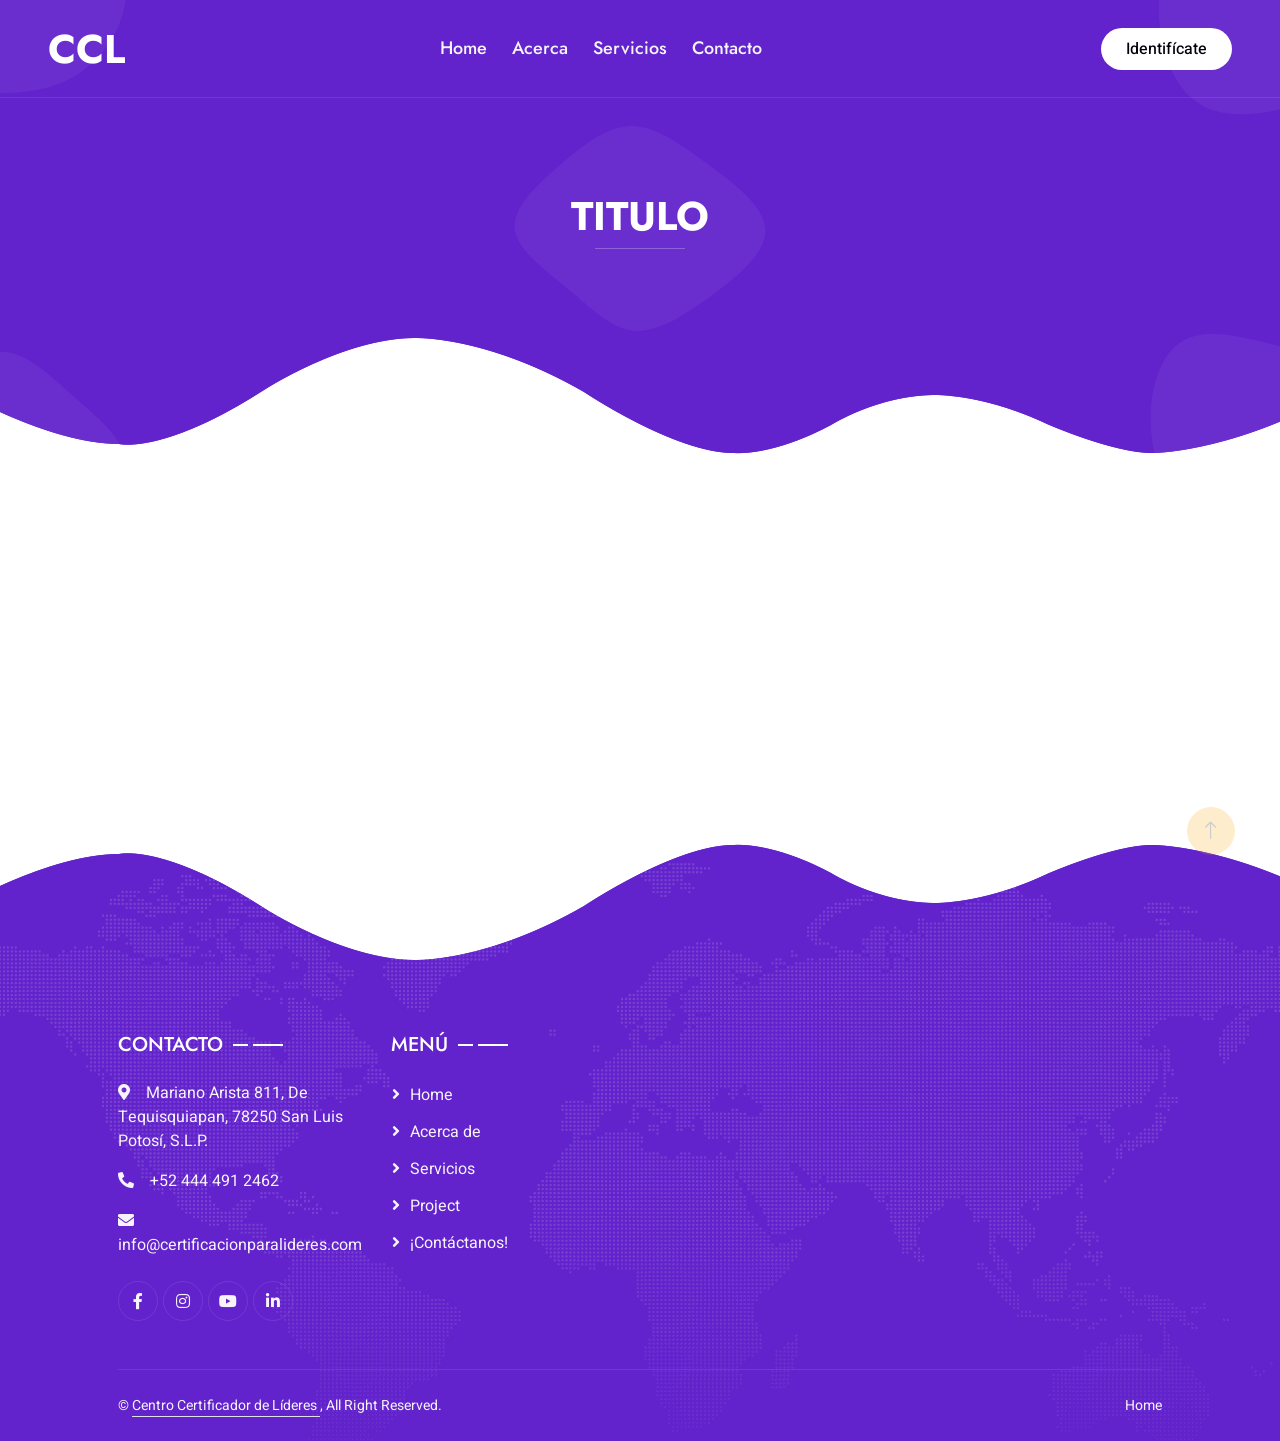
<file: Pblanco.html>
<!DOCTYPE html>
<html lang="en">

<head>
    <meta charset="utf-8">
    <title>Registro</title>
    <meta content="width=device-width, initial-scale=1.0" name="viewport">
    <meta content="" name="keywords">
    <meta content="" name="description">

    <!-- Favicon -->
    <link href="img/favicon.ico" rel="icon">

    <!-- Google Web Fonts -->
    <link rel="preconnect" href="https://fonts.googleapis.com">
    <link rel="preconnect" href="https://fonts.gstatic.com" crossorigin>
    <link href="https://fonts.googleapis.com/css2?family=Heebo:wght@400;500&family=Jost:wght@500;600;700&display=swap" rel="stylesheet"> 

    <!-- Icon Font Stylesheet -->
    <link href="https://cdnjs.cloudflare.com/ajax/libs/font-awesome/5.10.0/css/all.min.css" rel="stylesheet">
    <link href="https://cdn.jsdelivr.net/npm/bootstrap-icons@1.4.1/font/bootstrap-icons.css" rel="stylesheet">

    <!-- Libraries Stylesheet -->
    <link href="lib/animate/animate.min.css" rel="stylesheet">
    <link href="lib/owlcarousel/assets/owl.carousel.min.css" rel="stylesheet">
    <link href="lib/lightbox/css/lightbox.min.css" rel="stylesheet">

    <!-- Customized Bootstrap Stylesheet -->
    <link href="css/bootstrap.min.css" rel="stylesheet">

    <!-- Template Stylesheet -->
    <link href="css/style.css" rel="stylesheet">
</head>

<body>
    <div class="container-xxl bg-white p-0">
        <!-- Spinner Start -->
        <div id="spinner" class="show bg-white position-fixed translate-middle w-100 vh-100 top-50 start-50 d-flex align-items-center justify-content-center">
            <div class="spinner-grow text-primary" style="width: 3rem; height: 3rem;" role="status">
                <span class="sr-only">Loading...</span>
            </div>
        </div>
        <!-- Spinner End -->


        <!-- Navbar & Hero Start -->
        <div class="container-xxl position-relative p-0">
            <nav class="navbar navbar-expand-lg navbar-light px-4 px-lg-5 py-3 py-lg-0">
                <a href="index.html" class="navbar-brand p-0">
                    <h1 class="m-0">CCL</h1>
                    <!--<img src="img/logoCCL.png" alt="Logo">-->
                </a>
                <button class="navbar-toggler" type="button" data-bs-toggle="collapse" data-bs-target="#navbarCollapse">
                    <span class="fa fa-bars"></span>
                </button>
                <div class="collapse navbar-collapse" id="navbarCollapse">
                    <div class="navbar-nav mx-auto py-0">
                        <a href="index.html" class="nav-item nav-link">Home</a>
                        <a href="about.html" class="nav-item nav-link">Acerca</a>
                        <a href="service.html" class="nav-item nav-link">Servicios</a>
                        <a href="contact.html" class="nav-item nav-link">Contacto</a>
                    </div>
                    <a href="" class="btn rounded-pill py-2 px-4 ms-3 d-none d-lg-block">Identifícate</a>
                </div>
            </nav>

            <div class="container-xxl py-5 bg-primary hero-header">
                <div class="container my-5 py-5 px-lg-5">
                    <div class="row g-5 py-5">
                        <div class="col-12 text-center">
                            <h1 class="text-white animated slideInDown">TITULO</h1>
                            <hr class="bg-white mx-auto mt-0" style="width: 90px;">
                        </div>
                    </div>
                </div>
            </div>
        </div>
        <!-- Navbar & Hero End -->
        

        <!-- El contenido inicia -->
        <div class="container-xxl py-5 wow fadeInUp" data-wow-delay="0.1s">
            <div class="container py-5 px-lg-5">
                
            </div>
        </div>
        <!-- El contenido finaliza -->
        

        <!-- Footer Start -->
        <div class="container-fluid bg-primary text-light footer wow fadeIn" data-wow-delay="0.1s">
            <div class="container py-5 px-lg-5">
                <div class="row g-5">
                    <div class="col-md-6 col-lg-3">
                        <p class="section-title text-white h5 mb-4">Contacto <span></span></p>
                        <p><i class="fa fa-map-marker-alt me-3"></i>Mariano Arista 811, De Tequisquiapan, 78250 San Luis Potosí, S.L.P.
                        </p>
                        <p><i class="fa fa-phone-alt me-3"></i>+52 444 491 2462</p>
                        <p><i class="fa fa-envelope me-3"></i>info@certificacionparalideres.com</p>
                        <div class="d-flex pt-2">
                            <a class="btn btn-outline-light btn-social" href="https://www.facebook.com/Ceceldirecc"><i class="fab fa-facebook-f"></i></a>
                            <a class="btn btn-outline-light btn-social" href="www.instagram.com/centro.lideres"><i class="fab fa-instagram"></i></a>
                            <a class="btn btn-outline-light btn-social" href="https://www.youtube.com/@centrocertificadordelidere1300"><i class="fab fa-youtube"></i></a>
                            <a class="btn btn-outline-light btn-social" href="https://mx.linkedin.com/in/ctro-certificador-de-lideres-a9b33422b"><i class="fab fa-linkedin-in"></i></a>
                        </div>
                    </div>
                    <div class="col-md-6 col-lg-3">
                        <p class="section-title text-white h5 mb-4">Menú<span></span></p>
                        <a href="index.php" class="btn btn-link">Home</a>
                        <a href="#about" class="btn btn-link">Acerca de</a>
                        <a href="#servicios" class="btn btn-link">Servicios</a>
                        <a href="#projecto" class="btn btn-link">Project</a>
                        <a class="btn btn-link" href="">¡Contáctanos!</a>
                    </div>
                </div>
            </div>
            <div class="container px-lg-5">
                <div class="copyright">
                    <div class="row">
                        <div class="col-md-6 text-center text-md-start mb-3 mb-md-0">
                            &copy; <a class="border-bottom" href="#">Centro Certificador de Líderes </a>, All Right Reserved. 				
                        </div>
                        <div class="col-md-6 text-center text-md-end">
                            <div class="footer-menu">
                                <a href="index.php">Home</a>
                            </div>
                        </div>
                    </div>
                </div>
            </div>
        </div>
        <!-- Footer End -->


        <!-- Back to Top -->
        <a href="#" class="btn btn-lg btn-secondary btn-lg-square back-to-top"><i class="bi bi-arrow-up"></i></a>
    </div>

    <!-- JavaScript Libraries -->
    <script src="https://code.jquery.com/jquery-3.4.1.min.js"></script>
    <script src="https://cdn.jsdelivr.net/npm/bootstrap@5.0.0/dist/js/bootstrap.bundle.min.js"></script>
    <script src="lib/wow/wow.min.js"></script>
    <script src="lib/easing/easing.min.js"></script>
    <script src="lib/waypoints/waypoints.min.js"></script>
    <script src="lib/counterup/counterup.min.js"></script>
    <script src="lib/owlcarousel/owl.carousel.min.js"></script>
    <script src="lib/isotope/isotope.pkgd.min.js"></script>
    <script src="lib/lightbox/js/lightbox.min.js"></script>

    <!-- Template Javascript -->
    <script src="js/main.js"></script>
</body>

</html>
</file>
<file: css/style.css>
/********** Template CSS **********/
:root {
    --primary: #7A5365;
    --secondary: #659243;
    --light: #F6F4F9;
    --dark: #04000B;
}


/*** Spinner ***/
#spinner {
    opacity: 0;
    visibility: hidden;
    transition: opacity .5s ease-out, visibility 0s linear .5s;
    z-index: 99999;
}

#spinner.show {
    transition: opacity .5s ease-out, visibility 0s linear 0s;
    visibility: visible;
    opacity: 1;
}

.back-to-top {
    position: fixed;
    display: none;
    right: 45px;
    bottom: 45px;
    z-index: 99;
}


/*** Heading ***/
h1,
h2,
.fw-bold {
    font-weight: 700 !important;
}

h3,
h4,
.fw-semi-bold {
    font-weight: 600 !important;
}

h5,
h6,
.fw-medium {
    font-weight: 500 !important;
}


/*** Button ***/
.btn {
    font-weight: 500;
    transition: .5s;
}

.btn:hover {
    box-shadow: 0 0 10px rgba(0, 0, 0, .5);
}

.btn-square {
    width: 38px;
    height: 38px;
}

.btn-sm-square {
    width: 32px;
    height: 32px;
}

.btn-lg-square {
    width: 48px;
    height: 48px;
}

.btn-square,
.btn-sm-square,
.btn-lg-square {
    padding: 0;
    display: flex;
    align-items: center;
    justify-content: center;
    font-weight: normal;
    border-radius: 50px;
}


/*** Navbar ***/
.navbar .dropdown-toggle::after {
    border: none;
    content: "\f067";
    font-family: "Font Awesome 5 Free";
    font-size: 10px;
    font-weight: bold;
    vertical-align: middle;
    margin-left: 8px;
}

.navbar-light .navbar-nav .nav-link {
    position: relative;
    margin-right: 25px;
    padding: 35px 0;
    font-family: 'Jost', sans-serif;
    font-size: 18px;
    font-weight: 500;
    color: var(--light) !important;
    outline: none;
    transition: .5s;
}

.sticky-top.navbar-light .navbar-nav .nav-link {
    padding: 20px 0;
    color: var(--dark) !important;
}

.navbar-light .navbar-nav .nav-link:hover,
.navbar-light .navbar-nav .nav-link.active {
    color: var(--secondary) !important;
}

.navbar-light .navbar-brand h1 {
    color: #FFFFFF;
}

.navbar-light .navbar-brand img {
    max-height: 60px;
    transition: .5s;
}

.sticky-top.navbar-light .navbar-brand img {
    max-height: 45px;
}

@media (max-width: 991.98px) {
    .sticky-top.navbar-light {
        position: relative;
        background: #FFFFFF;
    }

    .navbar-light .navbar-collapse {
        margin-top: 15px;
        border-top: 1px solid #DDDDDD;
    }

    .navbar-light .navbar-nav .nav-link,
    .sticky-top.navbar-light .navbar-nav .nav-link {
        padding: 10px 0;
        margin-left: 0;
        color: var(--dark) !important;
    }

    .navbar-light .navbar-brand h1 {
        color: var(--primary);
    }

    .navbar-light .navbar-brand img {
        max-height: 45px;
    }
}

@media (min-width: 992px) {
    .navbar-light {
        position: absolute;
        width: 100%;
        top: 0;
        left: 0;
        border-bottom: 1px solid rgba(256, 256, 256, .1);
        z-index: 999;
    }
    
    .sticky-top.navbar-light {
        position: fixed;
        background: #FFFFFF;
    }

    .sticky-top.navbar-light .navbar-brand h1 {
        color: var(--primary);
    }

    .navbar-light .navbar-nav .nav-item .dropdown-menu {
        display: block;
        border: none;
        margin-top: 0;
        top: 150%;
        opacity: 0;
        visibility: hidden;
        transition: .5s;
    }

    .navbar-light .navbar-nav .nav-item:hover .dropdown-menu {
        top: 100%;
        visibility: visible;
        transition: .5s;
        opacity: 1;
    }

    .navbar-light .btn {
        color: var(--dark);
        background: #FFFFFF;
    }

    .sticky-top.navbar-light .btn {
        color: var(--dark);
        background: var(--secondary);
    }
}


/*** Hero Header ***/
.hero-header {
    margin-bottom: 6rem;
    padding: 18rem 0;
    background:
        url(../img/blob-top-left.png),
        url(../img/blob-top-right.png),
        url(../img/blob-bottom-left.png),
        url(../img/blob-bottom-right.png),
        url(../img/blob-center.png),
        url(../img/bg-bottom.png);
    background-position:
        left 0px top 0px,
        right 0px top 0px,
        left 0px bottom 0px,
        right 0px bottom 0px,
        center center,
        center bottom;
    background-repeat: no-repeat;
}

@media (max-width: 991.98px) {
    .hero-header {
        padding: 6rem 0 9rem 0;
    }
}


/*** Section Title ***/
.section-title {
    position: relative;
    display: flex;
    align-items: center;
    font-weight: 500;
    text-transform: uppercase;
}

.section-title span:first-child,
.section-title span:last-child {
    position: relative;
    display: inline-block;
    margin-right: 30px;
    width: 30px;
    height: 2px;
}

.section-title span:last-child {
    margin-right: 0;
    margin-left: 30px;
}

.section-title span:first-child::after,
.section-title span:last-child::after {
    position: absolute;
    content: "";
    width: 15px;
    height: 2px;
    top: 0;
    right: -20px;
}

.section-title span:last-child::after {
    right: auto;
    left: -20px;
}

.section-title.text-primary span:first-child,
.section-title.text-primary span:last-child,
.section-title.text-primary span:first-child::after,
.section-title.text-primary span:last-child::after {
    background: var(--primary);
}

.section-title.text-secondary span:first-child,
.section-title.text-secondary span:last-child,
.section-title.text-secondary span:first-child::after,
.section-title.text-secondary span:last-child::after {
    background: var(--secondary);
}

.section-title.text-white span:first-child,
.section-title.text-white span:last-child,
.section-title.text-white span:first-child::after,
.section-title.text-white span:last-child::after {
    background: #FFFFFF;
}


/*** Feature ***/
.feature-item {
    transition: .5s;
}

.feature-item:hover {
    margin-top: -15px;
}


/*** About ***/
.progress {
    height: 5px;
}

.progress .progress-bar {
    width: 0px;
    transition: 3s;
}


/*** Fact ***/
.fact {
    margin: 6rem 0;
    background:
        url(../img/blob-top-left.png),
        url(../img/blob-top-right.png),
        url(../img/blob-bottom-left.png),
        url(../img/blob-bottom-right.png),
        url(../img/blob-center.png);
    background-position:
        left 0px top 0px,
        right 0px top 0px,
        left 0px bottom 0px,
        right 0px bottom 0px,
        center center;
    background-repeat: no-repeat;
}


/*** Service ***/
.service-item {
    position: relative;
    padding: 45px 30px;
    background: var(--light);
    overflow: hidden;
    transition: .5s;
}

.service-item:hover {
    margin-top: -15px;
    padding-bottom: 60px;
    background: var(--primary);
}

.service-item .service-icon {
    margin: 0 auto 20px auto;
    width: 100px;
    height: 100px;
    display: flex;
    align-items: center;
    justify-content: center;
    color: var(--light);
    background: url(../img/blob-primary.png) center center no-repeat;
    background-size: contain;
    transition: .5s;
}

.service-item:hover .service-icon {
    color: var(--dark);
    background: url(../img/blob-secondary.png) center center no-repeat;
    background-size: contain;
}

.service-item h5,
.service-item p {
    transition: .5s;
}

.service-item:hover h5,
.service-item:hover p {
    color: #FFFFFF;
}

.service-item a.btn {
    position: absolute;
    bottom: -40px;
    left: 50%;
    transform: translateX(-50%);
    color: var(--primary);
    background: #FFFFFF;
    border-radius: 40px 40px 0 0;
    transition: .5s;
    z-index: 1;
}

.service-item a.btn:hover {
    color: var(--dark);
    background: var(--secondary);
}

.service-item:hover a.btn {
    bottom: 0;
}


/*** Project Portfolio ***/
#portfolio-flters li {
    display: inline-block;
    font-weight: 500;
    color: var(--dark);
    cursor: pointer;
    transition: .5s;
    border-bottom: 2px solid transparent;
}

#portfolio-flters li:hover,
#portfolio-flters li.active {
    color: var(--primary);
    border-color: var(--primary);
}

.portfolio-item img {
    transition: .5s;
}

.portfolio-item:hover img {
    transform: scale(1.1);
}

.portfolio-item .portfolio-overlay {
    position: absolute;
    display: flex;
    align-items: center;
    justify-content: center;
    width: 100%;
    height: 100%;
    top: 0;
    left: 0;
    background: rgba(98, 34, 204, .9);
    transition: .5s;
    opacity: 0;
}

.portfolio-item:hover .portfolio-overlay {
    opacity: 1;
}


/*** Newsletter ***/
.newsletter {
    margin: 6rem 0;
    background:
        url(../img/blob-top-left.png),
        url(../img/blob-top-right.png),
        url(../img/blob-bottom-left.png),
        url(../img/blob-bottom-right.png),
        url(../img/blob-center.png);
    background-position:
        left 0px top 0px,
        right 0px top 0px,
        left 0px bottom 0px,
        right 0px bottom 0px,
        center center;
    background-repeat: no-repeat;
}


/*** Testimonial ***/
.testimonial-carousel .testimonial-item {
    padding: 0 30px 30px 30px;
}

.testimonial-carousel .owl-nav {
    display: flex;
    justify-content: center;
}

.testimonial-carousel .owl-nav .owl-prev,
.testimonial-carousel .owl-nav .owl-next {
    margin: 0 12px;
    width: 60px;
    height: 60px;
    display: flex;
    align-items: center;
    justify-content: center;
    color: var(--primary);
    background: var(--light);
    border-radius: 60px;
    font-size: 22px;
    transition: .5s;
}

.testimonial-carousel .owl-nav .owl-prev:hover,
.testimonial-carousel .owl-nav .owl-next:hover {
    color: #FFFFFF;
    background: var(--primary);
    box-shadow: 0 0 10px rgba(0, 0, 0, .5);
}


/*** Team ***/
.team-item .btn {
    color: var(--primary);
    background: #FFFFFF;
}

.team-item .btn:hover {
    color: #FFFFFF;
    background: var(--primary);
}


/*** Footer ***/
.footer {
    margin-top: 6rem;
    padding-top: 9rem;
    background:
        url(../img/bg-top.png),
        url(../img/map.png);
    background-position:
        center top,
        center center;
    background-repeat: no-repeat;
}

.footer .btn.btn-social {
    margin-right: 5px;
    width: 40px;
    height: 40px;
    display: flex;
    align-items: center;
    justify-content: center;
    color: var(--light);
    border: 1px solid rgba(256, 256, 256, .1);
    border-radius: 40px;
    transition: .3s;
}

.footer .btn.btn-social:hover {
    color: var(--primary);
}

.footer .btn.btn-link {
    display: block;
    margin-bottom: 10px;
    padding: 0;
    text-align: left;
    color: var(--light);
    font-weight: normal;
    transition: .3s;
}

.footer .btn.btn-link::before {
    position: relative;
    content: "\f105";
    font-family: "Font Awesome 5 Free";
    font-weight: 900;
    margin-right: 10px;
}

.footer .btn.btn-link:hover {
    letter-spacing: 1px;
    box-shadow: none;
    color: var(--secondary);
}

.footer .copyright {
    padding: 25px 0;
    font-size: 14px;
    border-top: 1px solid rgba(256, 256, 256, .1);
}

.footer .copyright a {
    color: var(--light);
}

.footer .footer-menu a {
    margin-right: 15px;
    padding-right: 15px;
    border-right: 1px solid rgba(255, 255, 255, .1);
}

.footer .footer-menu a:last-child {
    margin-right: 0;
    padding-right: 0;
    border-right: none;
}

.footer .copyright a:hover,
.footer .footer-menu a:hover {
    color: var(--secondary);
}
</file>
